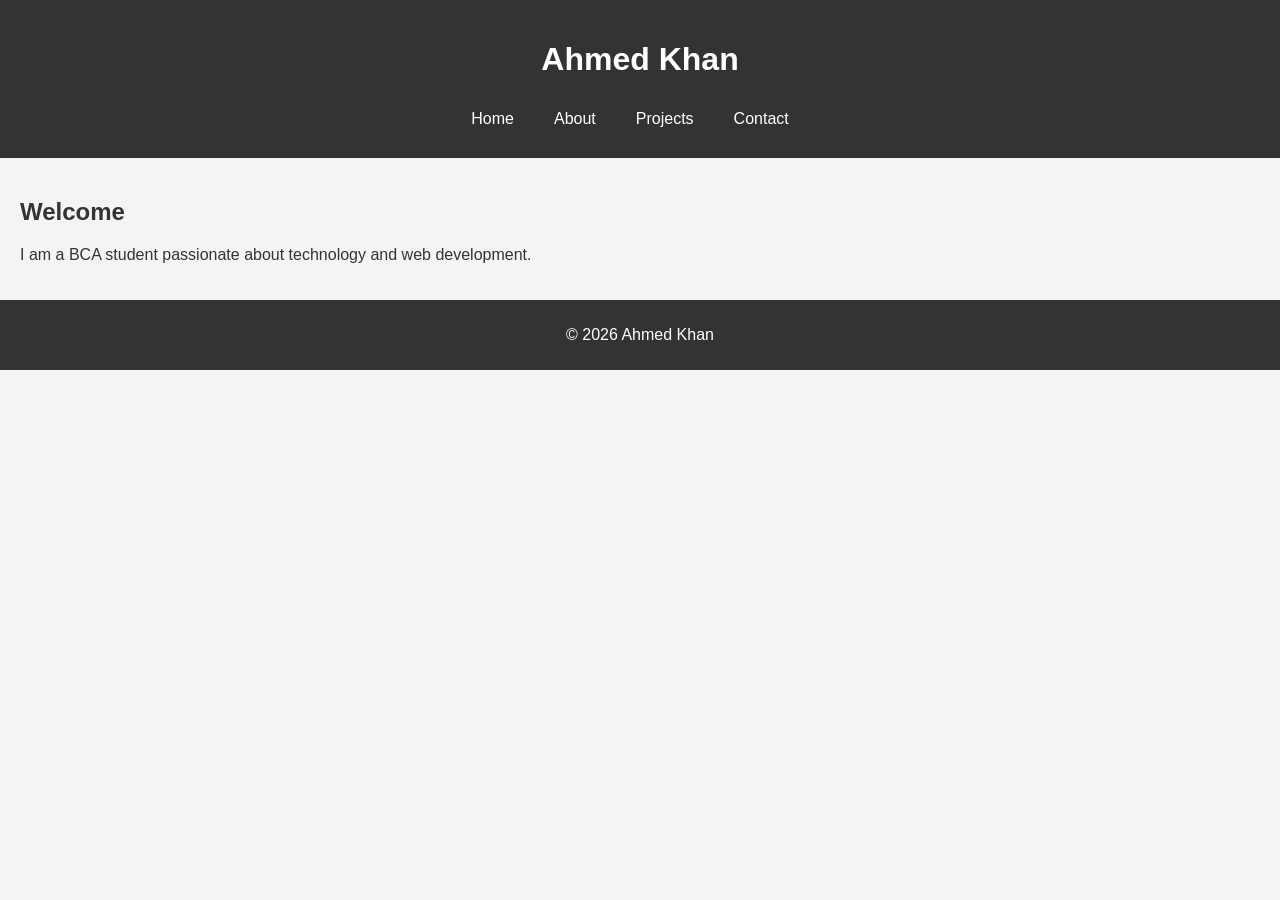
<file: index.html>
<!DOCTYPE html>
<html lang="en">
<head>
<meta charset="UTF-8">
<meta name="viewport" content="width=device-width, initial-scale=1.0">

<meta name="description" content="Ahmed Khan Portfolio">
<meta name="keywords" content="Portfolio, BCA Student">
<meta name="author" content="Ahmed Khan">

<title>My Portfolio</title>

<link rel="stylesheet" href="style.css">
</head>

<body>

<header>
    <h1>Ahmed Khan</h1>

    <nav aria-label="Main Navigation">
        <a href="index.html">Home</a>
        <a href="about.html">About</a>
        <a href="project.html">Projects</a>
        <a href="contact.html">Contact</a>
    <nav aria-label="Main Navigation">
</header>

<main>

<section>
    <h2>Welcome</h2>
    <p>I am a BCA student passionate about technology and web development.</p>
</section>

</main>

<footer>
    <p>&copy; 2026 Ahmed Khan</p>
</footer>

</body>
</html>
</file>
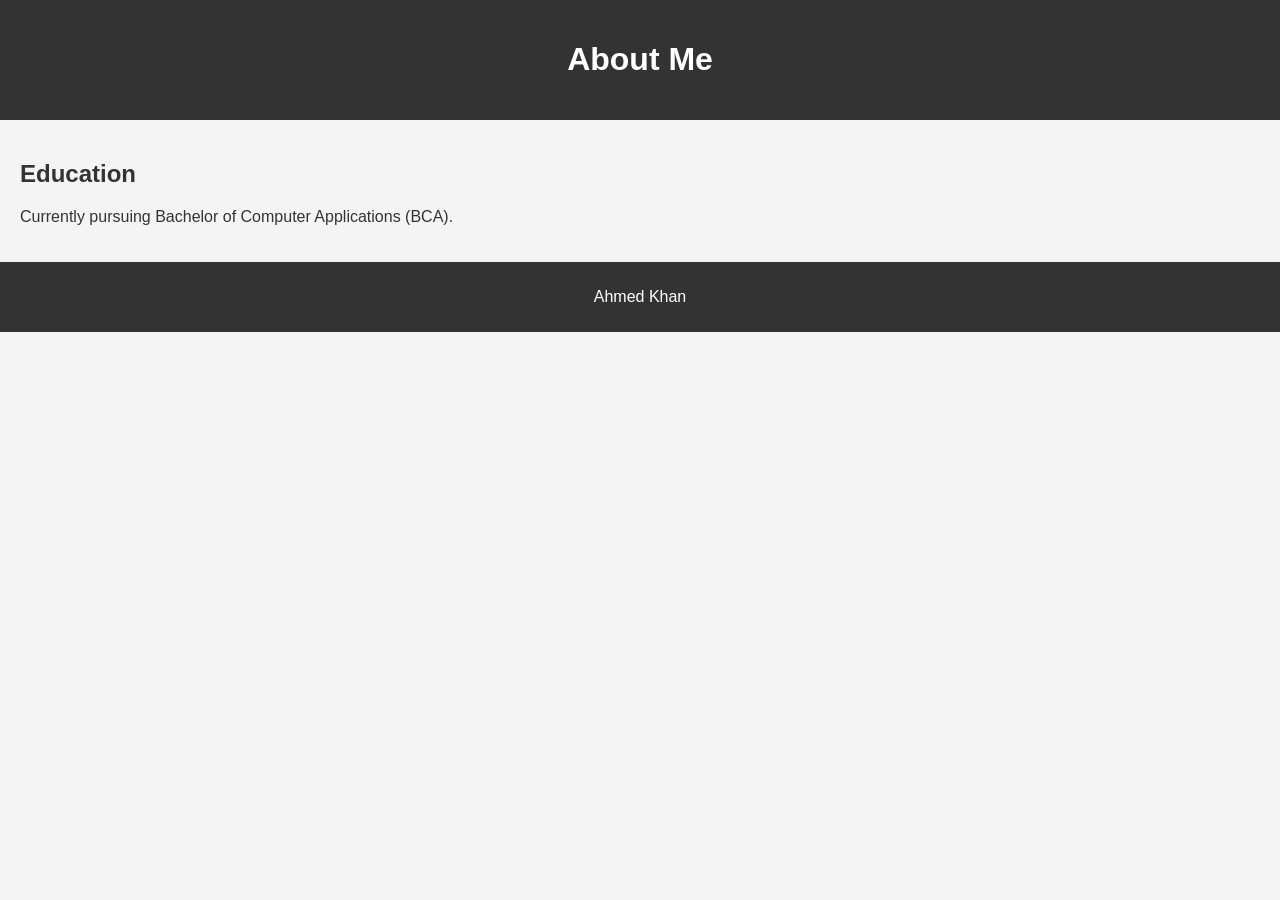
<file: about.html>
<!DOCTYPE html>
<html lang="en">
<head>
  <meta name="viewport" 
content="width=device-width, initial-scale=1.0">   
<title>About Me</title>
<link rel="stylesheet" href="style.css">
</head>

<body>

<header>
<h1>About Me</h1>
</header>

<main>

<section>
<h2>Education</h2>

<p>
Currently pursuing Bachelor of Computer Applications (BCA).
</p>

</section>

</main>

<footer>
<p>Ahmed Khan</p>
</footer>

</body>
</html>
</file>
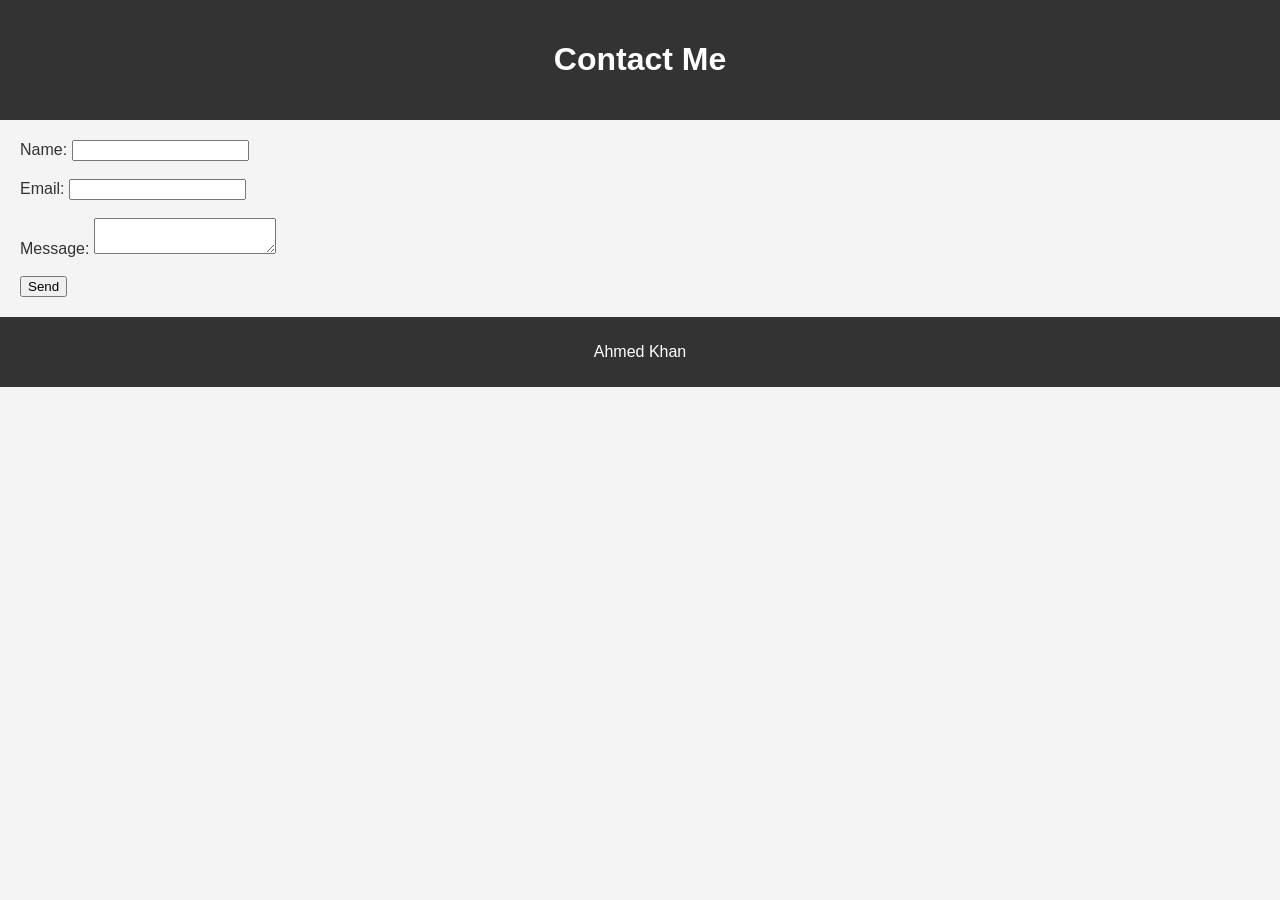
<file: contact.html>
<!DOCTYPE html>
<html lang="en">
<head>
<title>Contact</title>
<link rel="stylesheet" href="style.css">
</head>

<body>

<header>
<h1>Contact Me</h1>
</header>

<main>

<form aria-label="Contact Form">

<label for="name">Name:</label>
<input type="text" id="name">

<br><br>

<label for="email">Email:</label>
<input type="email" id="email">

<br><br>

<label for="message">Message:</label>
<textarea id="message"></textarea>

<br><br>

<button type="submit">Send</button>

<form aria-label="Contact Form">

</main>

<footer>
<p>Ahmed Khan</p>
</footer>

</body>
</html>
</file>
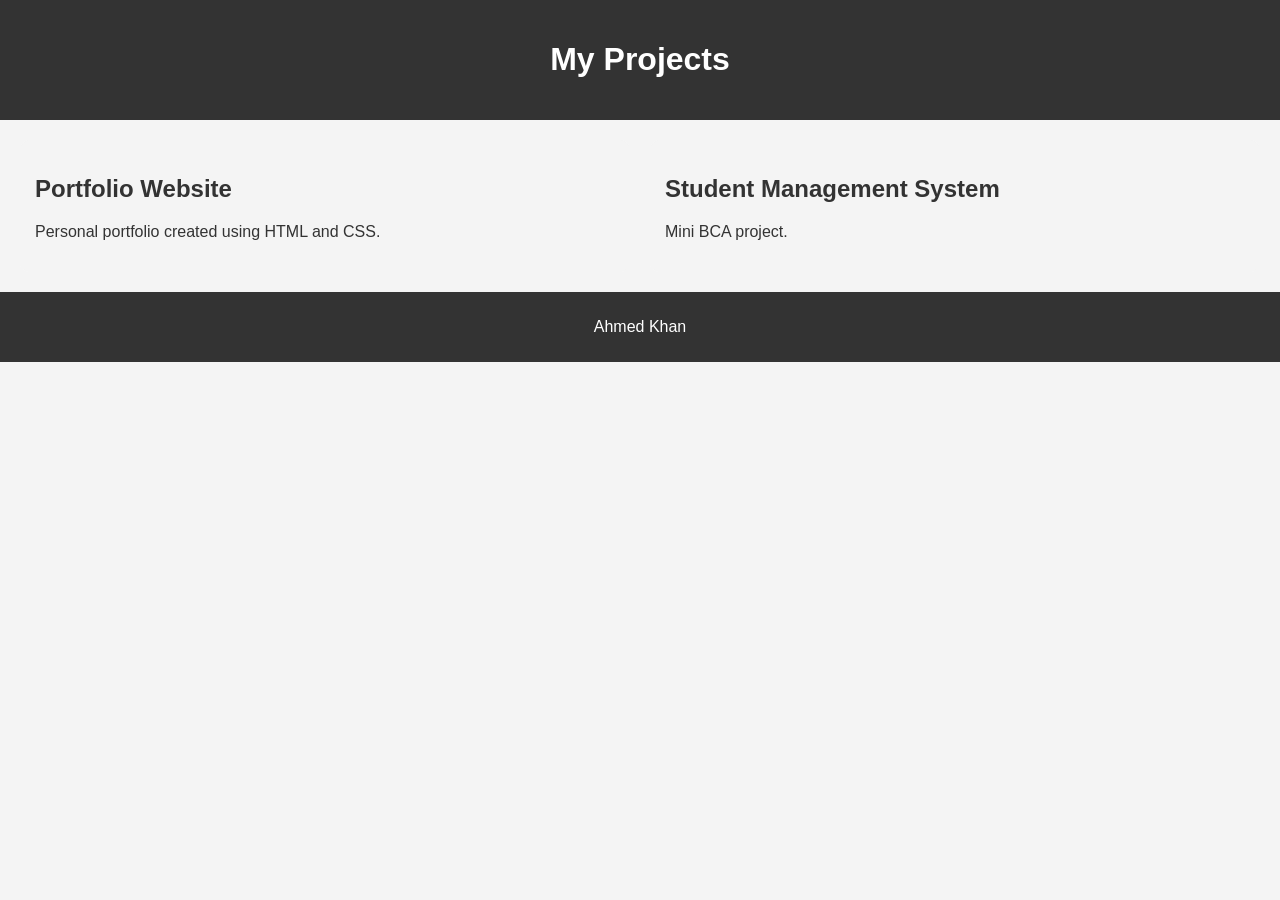
<file: project.html>
<!DOCTYPE html>
<html lang="en">
<head>
<title>Projects</title>
<link rel="stylesheet" href="style.css">
</head>

<body>

<header>
<h1>My Projects</h1>
</header>

<main>

<article>
<h2>Portfolio Website</h2>
<p>Personal portfolio created using HTML and CSS.</p>
</article>

<article>
<h2>Student Management System</h2>
<p>Mini BCA project.</p>
</article>

</main>

<footer>
<p>Ahmed Khan</p>
</footer>

</body>
</html>
</file>
<file: style.css>
:root{
    --bg:#f4f4f4;
    --text:#333;
    --primary:#007bff;
}
body{
font-family: Arial, sans-serif;
margin:0;
padding:0;
background:var(--bg);
color:var(--text);
}

header{
background:#333;
color:white;
padding:20px;
text-align:center;
}

nav a{
color:white;
margin:10px;
text-decoration:none;
}

main{
padding:20px;
}

footer{
background:#333;
color:white;
text-align:center;
padding:10px;
}
nav{
    display:flex;
    justify-content:center;
    gap:20px;
    flex-wrap:wrap;
}
article{
    background:#f4f4f4;
    padding:15px;
    border-radius:10px;
}
main{
    display:grid;
    grid-template-columns:repeat(2,1fr);
    gap:20px;
    padding:20px;
}
@media (max-width: 768px){

    nav{
        flex-direction:column;
        align-items:center;
    }

    body{
        font-size:16px;
    }
    main{
    grid-template-columns:1fr;
    padding:20px;
    }
}
</file>
